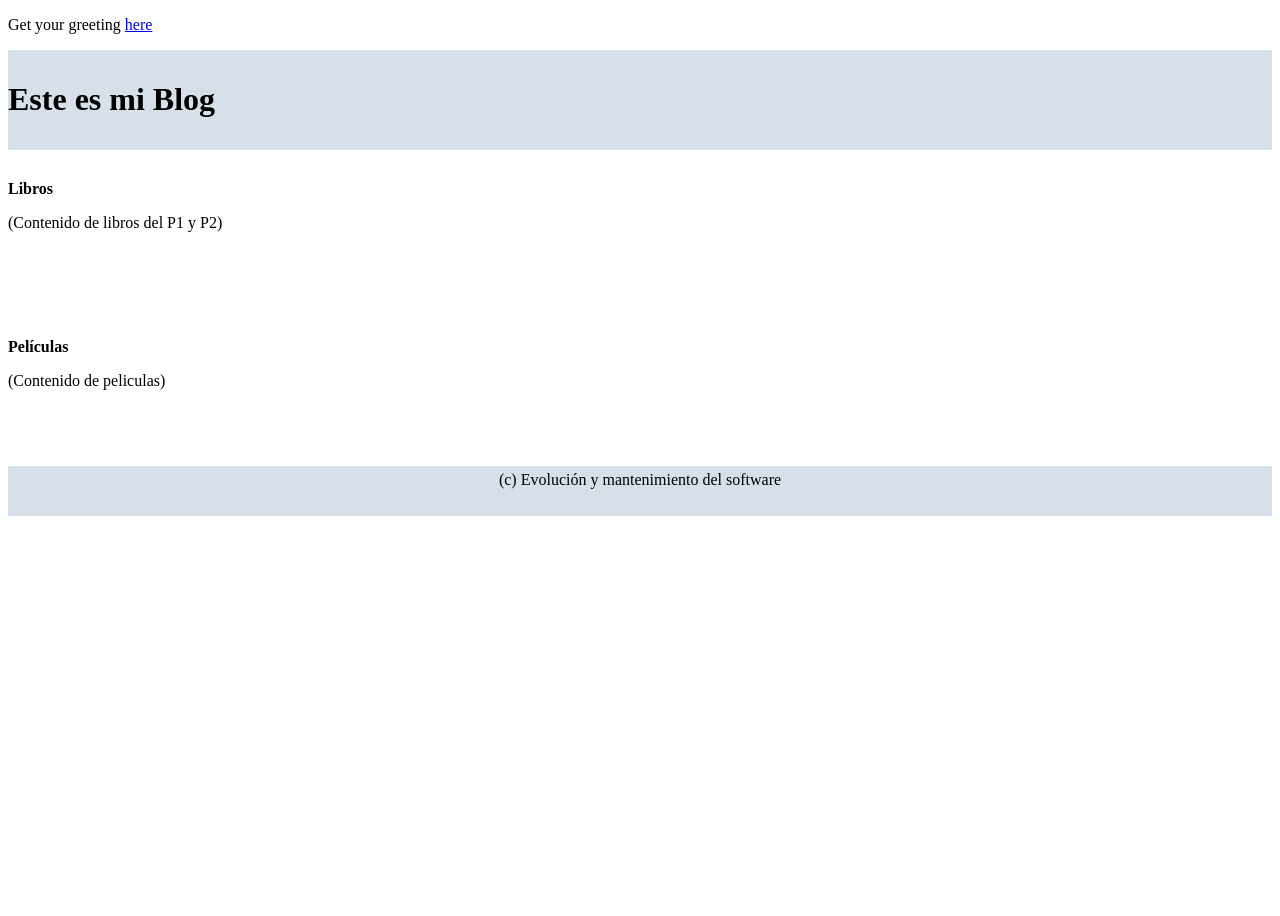
<file: src/main/resources/static/index.html>
<!DOCTYPE HTML>
<html>
<head>
    <title>Blog EMS</title>
    <meta http-equiv="Content-Type" content="text/html; charset=UTF-8" />
    <link rel="stylesheet" href="css/style.css">
</head>
<body>
    <p>Get your greeting <a href="/greeting">here</a></p>         
        <!-- Cabecera -->         
        <header>                          
            <h1>Este es mi Blog </h1>         
        </header>          
        <!-- Contenido -->         
        <section>      
            <b>Libros</b>            
            <p>(Contenido de libros del P1 y P2)</p>   
         </section>            
        <section>      
            <b>Películas</b>             
            <p>(Contenido de peliculas)</p>         
        </section>               
        <!-- Pie de pagina -->         
        <footer>                 (c) Evolución y mantenimiento del software            </footer>
</body>
</html>
</file>
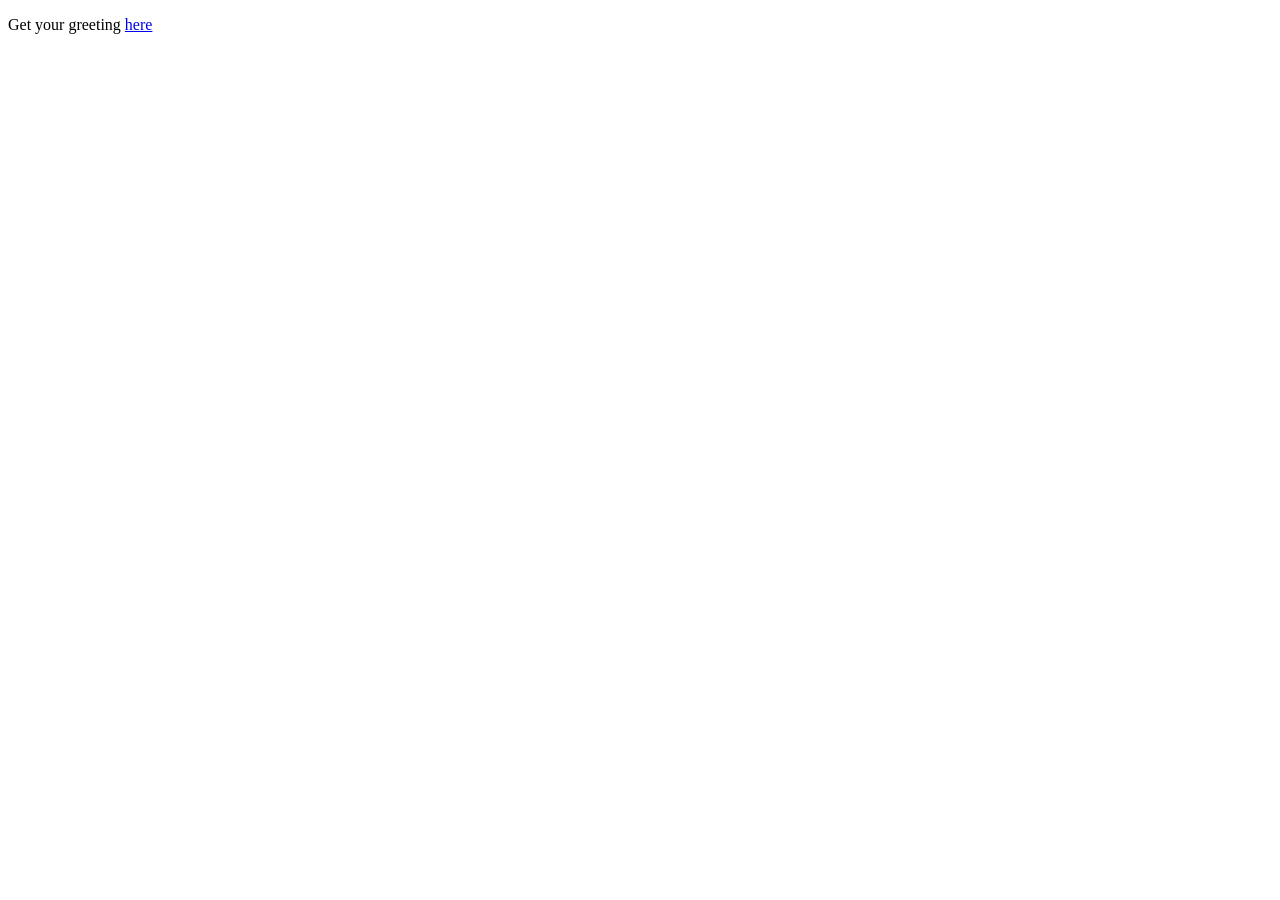
<file: src/main/resources/templates/index.html>
<!DOCTYPE HTML>
<html>
<head>
    <title>Getting Started: Serving Web Content</title>
    <meta http-equiv="Content-Type" content="text/html; charset=UTF-8" />
</head>
<body>
    <p>Get your greeting <a href="/greeting">here</a></p>
</body>
</html>
</file>
<file: src/main/resources/static/css/style.css>
html, body {
    height: 100%;
    background: white;
}

header {
    display: block;
    background: #d7e0e9;
    padding: 10px 0px;
}

section {
    width: 79%;
    float: left;
    overflow: auto;
    padding-bottom: 60px;
    padding-top: 30px;
    color: black;
}

footer {
    position: relative;
    margin-top: -50px;
    height: 40px;
    padding: 5px 0px;
    clear: both;
    background: #d7e0e9;
    text-align: center;
    color: black;
}
</file>
